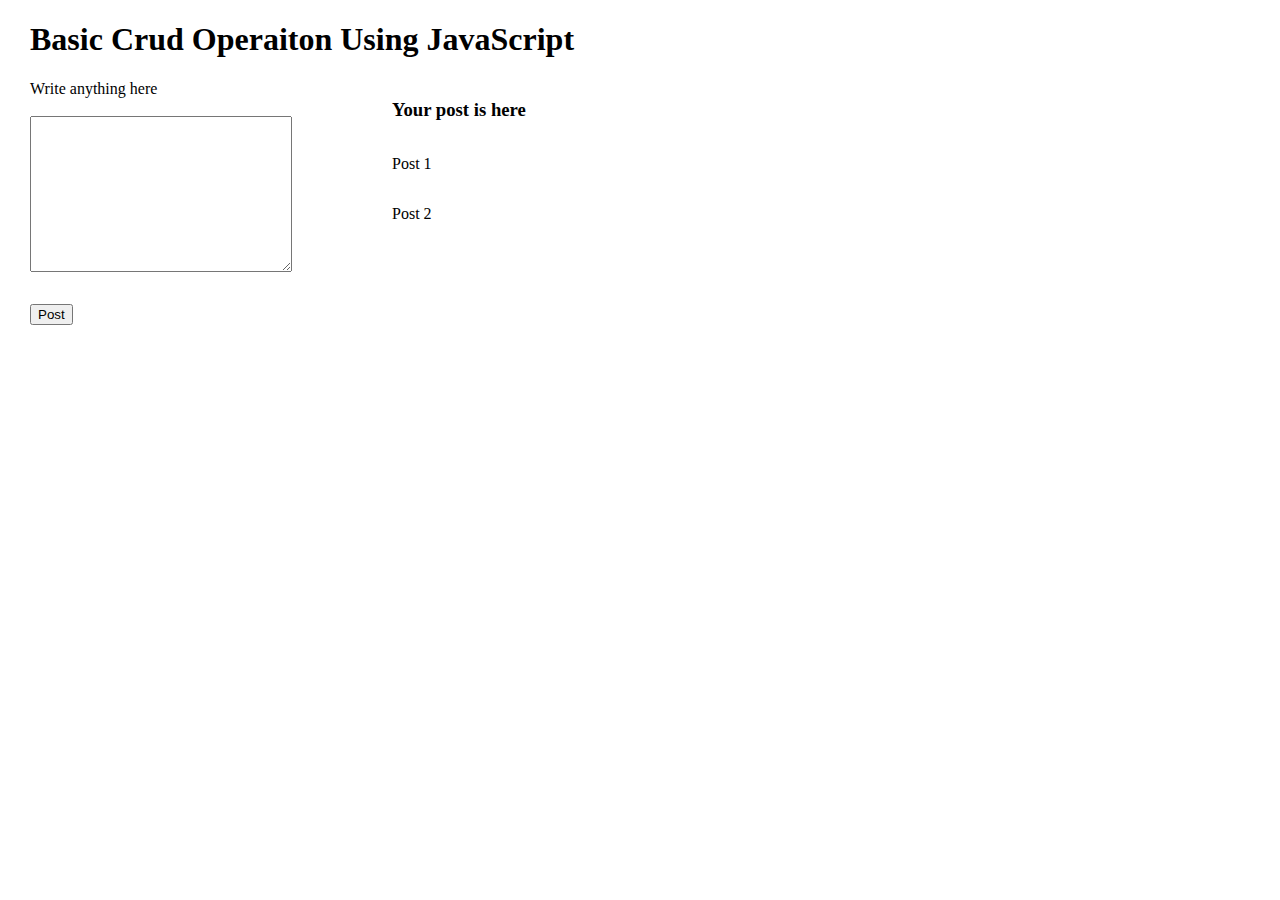
<file: Crud Basics/index.html>
<!DOCTYPE html>
<html lang="en">

<head>
    <meta charset="UTF-8">
    <meta http-equiv="X-UA-Compatible" content="IE=edge">
    <meta name="viewport" content="width=device-width, initial-scale=1.0">
    <title>Basic Crud Operation</title>
    <link rel="stylesheet" href="style.css">
    <link rel="stylesheet" href="https://cdnjs.cloudflare.com/ajax/libs/font-awesome/6.1.2/css/all.min.css"
        integrity="sha512-1sCRPdkRXhBV2PBLUdRb4tMg1w2YPf37qatUFeS7zlBy7jJI8Lf4VHwWfZZfpXtYSLy85pkm9GaYVYMfw5BC1A=="
        crossorigin="anonymous" referrerpolicy="no-referrer" />


</head>

<body>
    <h1>Basic Crud Operaiton Using JavaScript</h1>
    <div class="container">
        <div class="left">
            <form id="form">
                <label for="">Write anything here</label>
                <br><br>
                <textarea name="" id="input" cols="30" rows="10"></textarea>
                <br><br>
                <div id="error"></div>
                <button type="submit">Post</button>
            </form>
        </div>
        <div class="right">
            <h3>Your post is here</h3>
            <div id="posts">
                <div>
                    <p>Post 1</p>
                    <span class="options">
                        <i onclick="updatePost(this)" class="fa-solid fa-pen-to-square"></i>
                        <i onclick="deletePost(this)" class="fa-solid fa-trash"></i></span>
                </div>
                <div>
                    <p>Post 2</p>
                    <span class="options">
                        <i class="fa-solid fa-pen-to-square"></i>
                        <i class="fa-solid fa-trash"></i></span>
                </div>
            </div>
        </div>
    </div>




    <!-- JavaScript -->

    <script src="main.js"></script>
</body>

</html>
</file>
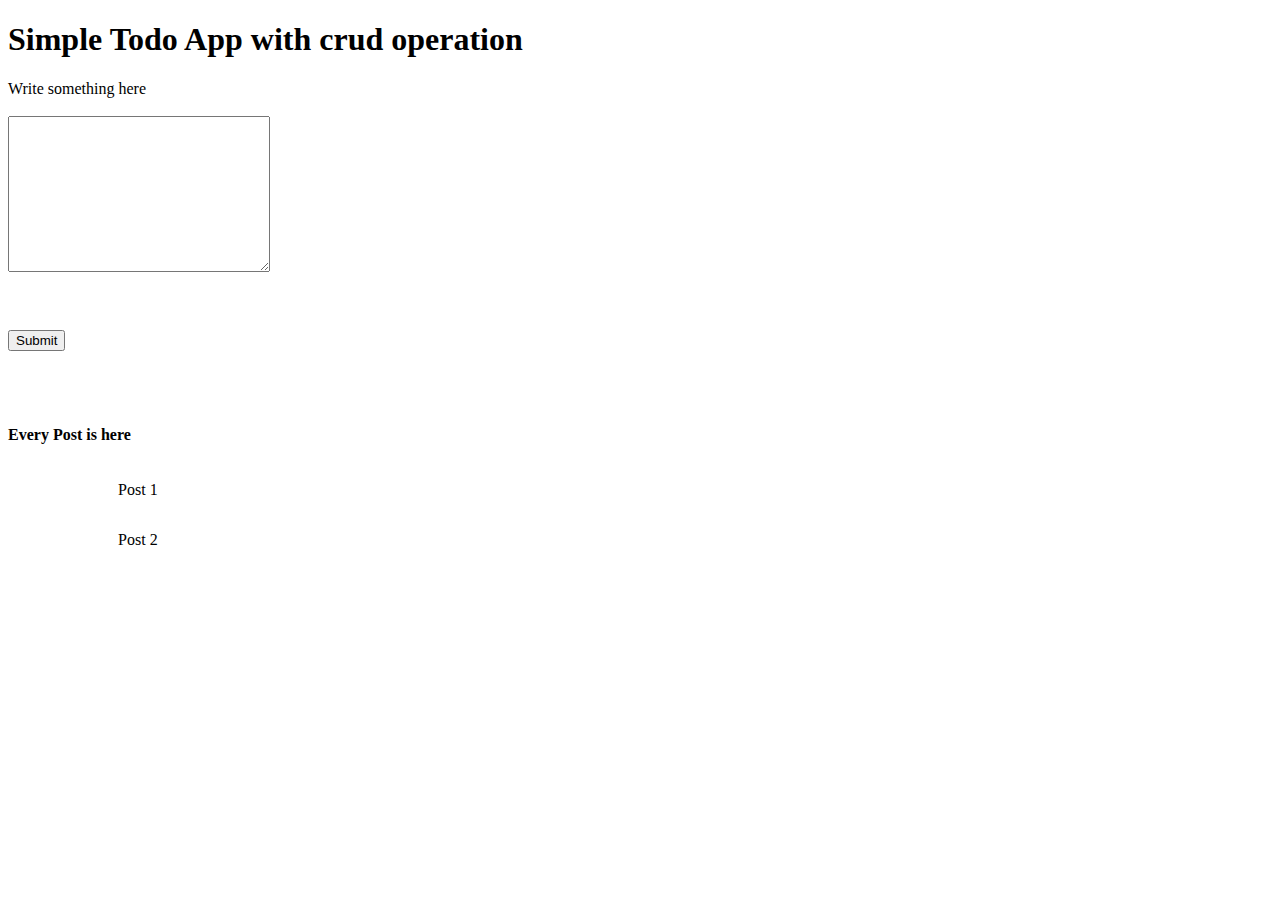
<file: Simple Todo App/index.html>
<!DOCTYPE html>
<html lang="en">

<head>
    <meta charset="UTF-8">
    <meta http-equiv="X-UA-Compatible" content="IE=edge">
    <meta name="viewport" content="width=device-width, initial-scale=1.0">
    <title>Simple Todo App</title>
    <link rel="stylesheet" href="style.css">
    <link rel="stylesheet" href="https://cdnjs.cloudflare.com/ajax/libs/font-awesome/6.1.2/css/all.min.css"
        integrity="sha512-1sCRPdkRXhBV2PBLUdRb4tMg1w2YPf37qatUFeS7zlBy7jJI8Lf4VHwWfZZfpXtYSLy85pkm9GaYVYMfw5BC1A=="
        crossorigin="anonymous" referrerpolicy="no-referrer" />

</head>

<body>
    <h1 class="heading">Simple Todo App with crud operation</h1>
    <div class="container">
        <div class="left">
            <form id="form">
                <label>Write something here</label>
                <br><br>
                <textarea id="input" cols="30" rows="10"></textarea>
                <br><br>
                <div id="error"></div>
                <br><br>
                <button type="submit">Submit</button>
            </form>
        </div>
        <br><br><br>
        <div class="right">
            <h4>Every Post is here</h4>
            <div class="posts" id="post">
                <div>
                    <p>Post 1</p>
                    <span class="options">
                        <i class="fa-solid fa-pen-to-square"></i>
                        <i onclick="deletePost(this)" class="fa-solid fa-trash"></i></span>
                </div>
                <div>
                    <p>Post 2</p>
                    <span class="options">
                        <i class="fa-solid fa-pen-to-square"></i>
                        <i onclick="deletePost(this)" class="fa-solid fa-trash"></i></span>
                </div>
            </div>
        </div>
    </div>

    <script src="main.js"></script>
</body>

</html>
</file>
<file: Crud Basics/style.css>
body {
    font-family: 'Times New Roman', Times, serif;
    margin: 0 30px;
}

.container {
    display: flex;
    gap: 100px;
}

#posts {
    width: 400px;
}

#posts div {
    display: flex;
    align-items: center;
    justify-content: space-between;
}

.options {
    display: flex;
    gap: 20px;
}

i {
    cursor: pointer;
}

#error {
    color: red;
    margin-bottom: 10px;
}
</file>
<file: Simple Todo App/style.css>
.posts div{
    width: 500px;
    display: flex;
    justify-content: space-around;
    align-items: center;
}

.options{
    display: flex;
    gap: 20px;
    cursor: pointer;
}
</file>
